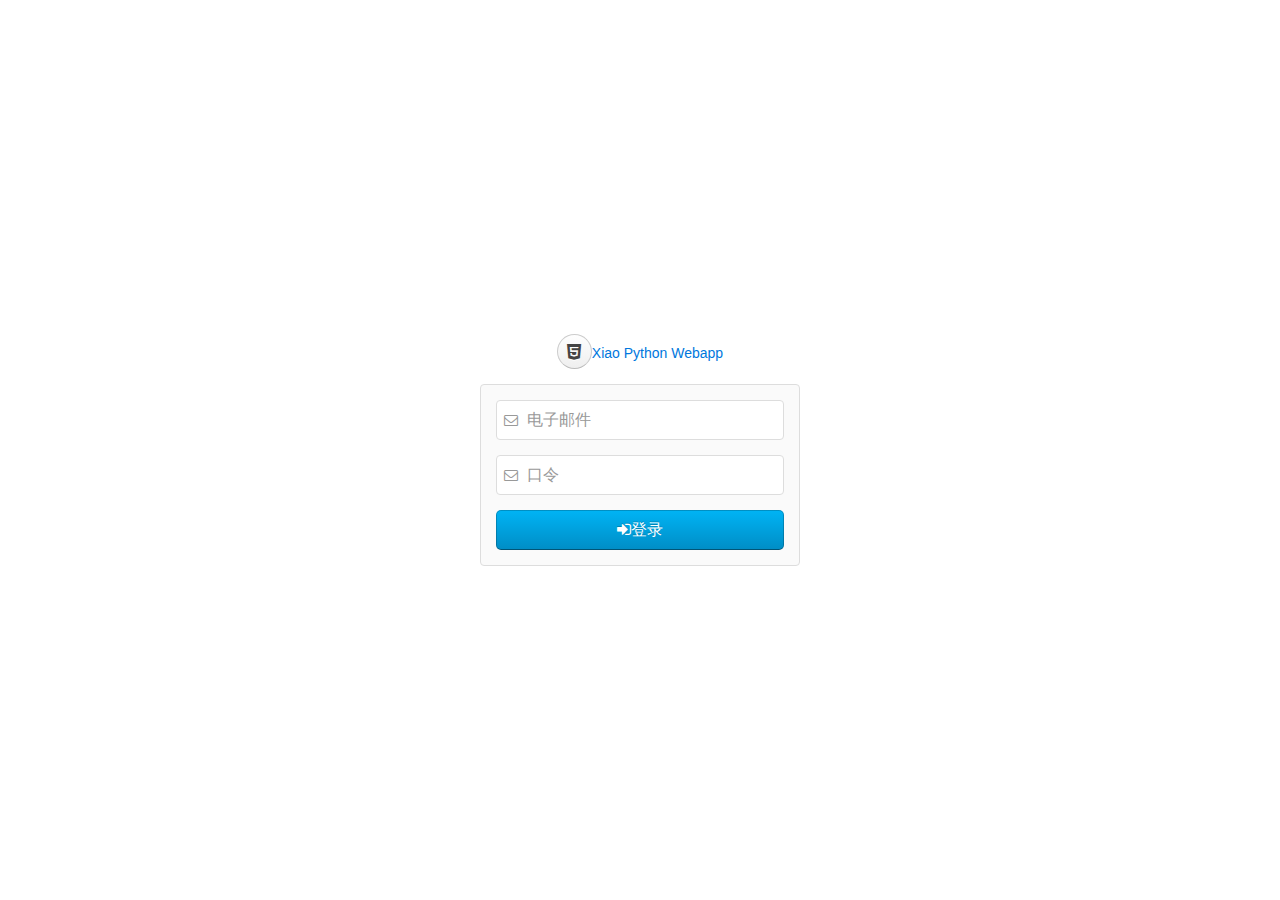
<file: www/templates/signin.html>
<!DOCTYPE html>
<html class="uk-height-1-1">
<head>
    <meta charset="utf-8"/>
    <title>登录 - Xiao Python Webapp</title>
    <link rel="stylesheet" href="../static/css/uikit.min.css">
    <link rel="stylesheet" href="../static/css/uikit.gradient.min.css">
    <script src="../static/js/sha1.min.js"></script>
    <script src="../static/js/jquery.min.js"></script>
    <script src="../static/js/uikit.min.js"></script>
    <script src="../static/js/vue.min.js"></script>
    <script src="../static/js/awesome.js"></script>

    <script>
        $(function () {
            var vmAuth = new Vue({
                el: '#vm',
                data: {
                    email: '',
                    passwd: ''
                },
                methods: {
                    submit: function (event) {
                        event.preventDefault();
                        var $form = $('#vm');
                        email = this.email.trim().toLowerCase();
                        data = {
                            email: email,
                            passwd: this.passwd === ''?'': CryptoJS.SHA1(email + ':' + this.passwd).toString()
                        };
                        $form.postJSON('/api/authenticate', data, function (err, r) {
                            if (!err) {
                                location.assign('/');
                            }
                        });
                    }
                }
            });
        });
    </script>
</head>
<body class="uk-height-1-1">
<div class="uk-vertical-align uk-text-center uk-height-1-1">
    <div class="uk-vertical-align-middle" style="width: 320px">
        <p><a href="/" class="uk-icon-button"><i class="uk-icon-html5"></i></a><a href="/">Xiao Python Webapp</a></p>
        <form id="vm" v-on="submit: submit" class="uk-panel uk-panel-box uk-form">
            <div class="uk-alert uk-alert-danger uk-hidden"></div>
            <div class="uk-form-row">
                <div class="uk-form-icon uk-width-1-1">
                    <i class="uk-icon-envelope-o"></i>
                    <input v-model="email" name="email" type="text" placeholder="电子邮件" maxlength="50"
                           class="uk-width-1-1 uk-form-large">
                </div>
            </div>
            <div class="uk-form-row">
                <div class="uk-form-icon uk-width-1-1">
                    <i class="uk-icon-envelope-o"></i>
                    <input v-model="passwd" name="passwd" type="password" placeholder="口令" maxlength="50"
                           class="uk-width-1-1 uk-form-large">
                </div>
            </div>
            <div class="uk-form-row">
                <button type="submit" class="uk-width-1-1 uk-button uk-button-primary uk-button-large"><i
                        class="uk-icon-sign-in"></i>登录</button>
            </div>
        </form>
    </div>
</div>
</body>

</html>
</file>
